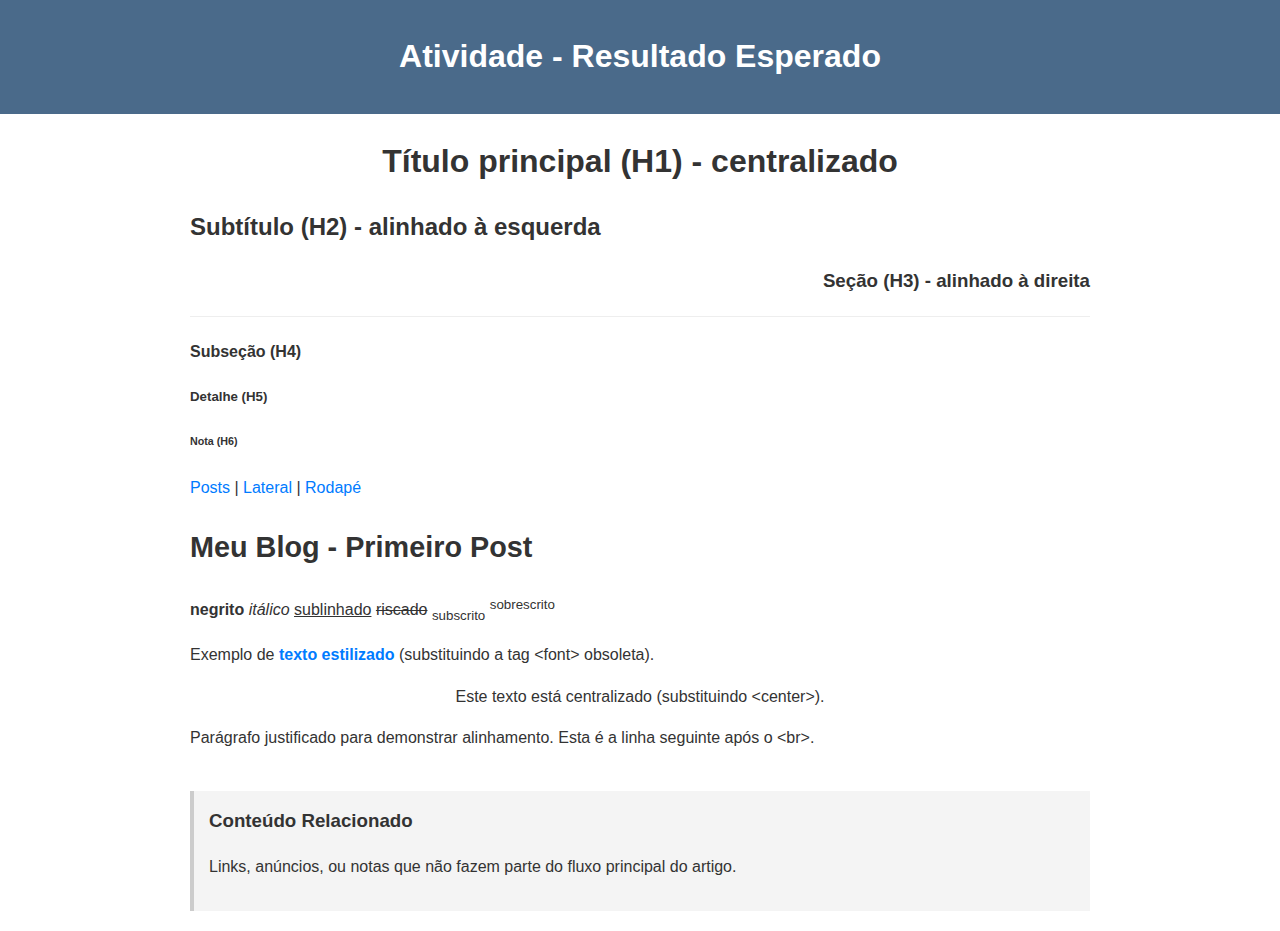
<file: Exercicio 4/index.html>
<!DOCTYPE html>

<html lang="pt-BR">

<head>
    <meta charset="UTF-8">

    <meta name="viewport" content="width=device-width, initial-scale=1.0">

    <title>Atividade - Resultado Esperado</title>

    <link rel="stylesheet" href="estilo.css">
</head>

<body>

    <header class="cabecalho-atividade">
        <h1>Atividade - Resultado Esperado</h1>
    </header>

    <main class="container">
        
        <h1 class="titulo-principal">Título principal (H1) - centralizado</h1>
        <h2 class="subtitulo">Subtítulo (H2) - alinhado à esquerda</h2>
        <h3 class="secao">Seção (H3) - alinhado à direita</h3>
        
        <hr>

        <h4>Subseção (H4)</h4>
        <h5>Detalhe (H5)</h5>
        <h6>Nota (H6)</h6>

        <nav>
            <a href="#">Posts</a> | 
            <a href="#">Lateral</a> | 
            <a href="#">Rodapé</a>
        </nav>

        <article class="post">
            <h2>Meu Blog - Primeiro Post</h2>

            <p>
                <strong>negrito</strong> <em>itálico</em>         <u>sublinhado</u>       <s>riscado</s>          <sub>subscrito</sub>    <sup>sobrescrito</sup>  </p>

            <p>
                Exemplo de <span class="texto-estilizado">texto estilizado</span> (substituindo a tag &lt;font&gt; obsoleta).
                </p>

            <p class="texto-centralizado">
                Este texto está centralizado (substituindo &lt;center&gt;).
            </p>

            <p class="paragrafo-justificado">
                Parágrafo justificado para demonstrar alinhamento.
                Esta é a linha seguinte após o &lt;br&gt;.<br> </p>
        </article>

        <aside class="conteudo-relacionado">
            <h3>Conteúdo Relacionado</h3>
            <p>
                Links, anúncios, ou notas que não fazem parte do fluxo principal do artigo.
            </p>
        </aside>

    </main> </body>
</html>
</file>
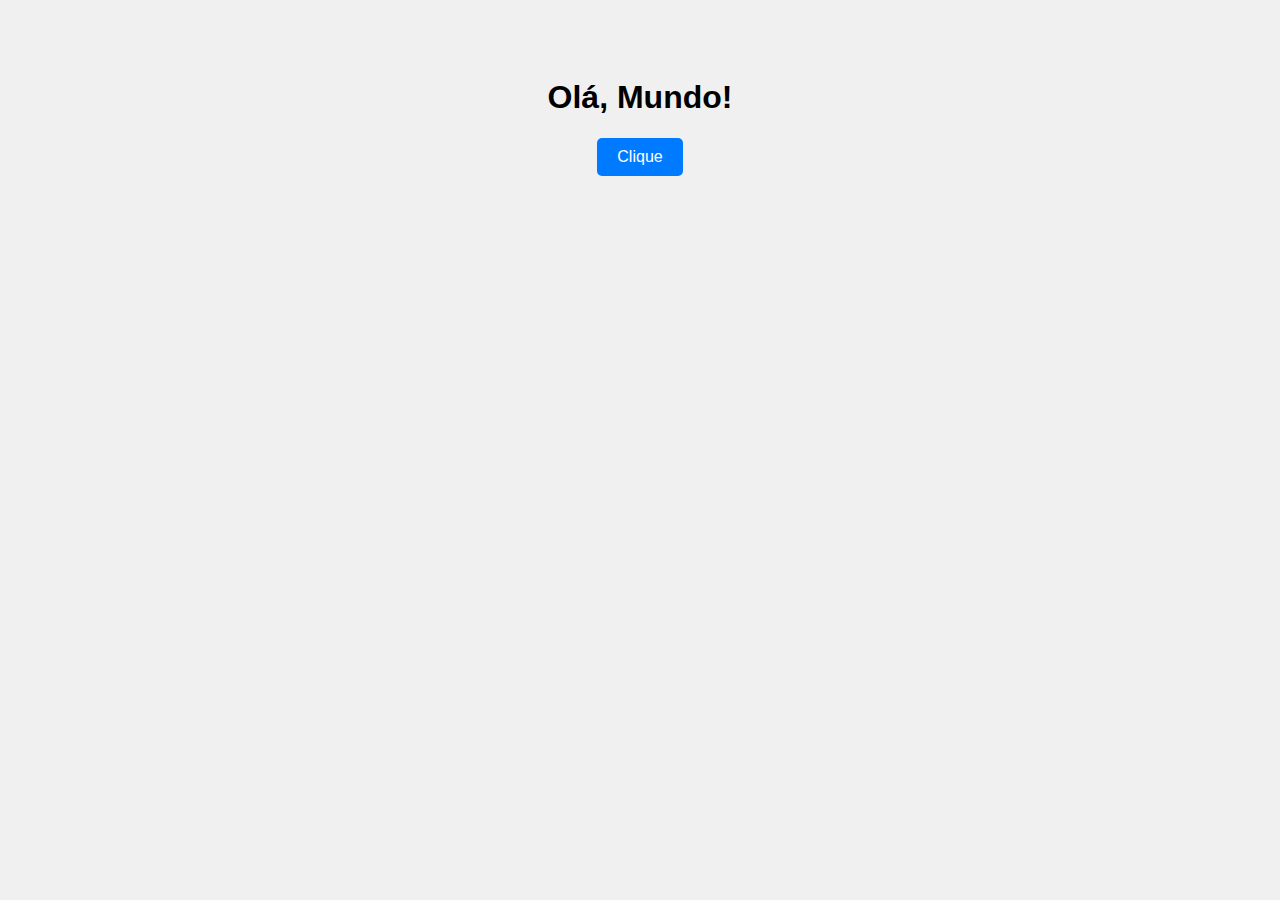
<file: Primeiro site/index.html>
<!DOCTYPE html>
<html lang="pt-BR">
<head>
    <meta charset="UTF-8">
    <title>Meu primeiro site</title>
    <link rel="stylesheet" href="style.css">
</head>
<body>
    <h1>Olá, Mundo!</h1>
    <button id="Botao">Clique</button>
    <script src="script.js"></script>
</body>
</html>
</file>
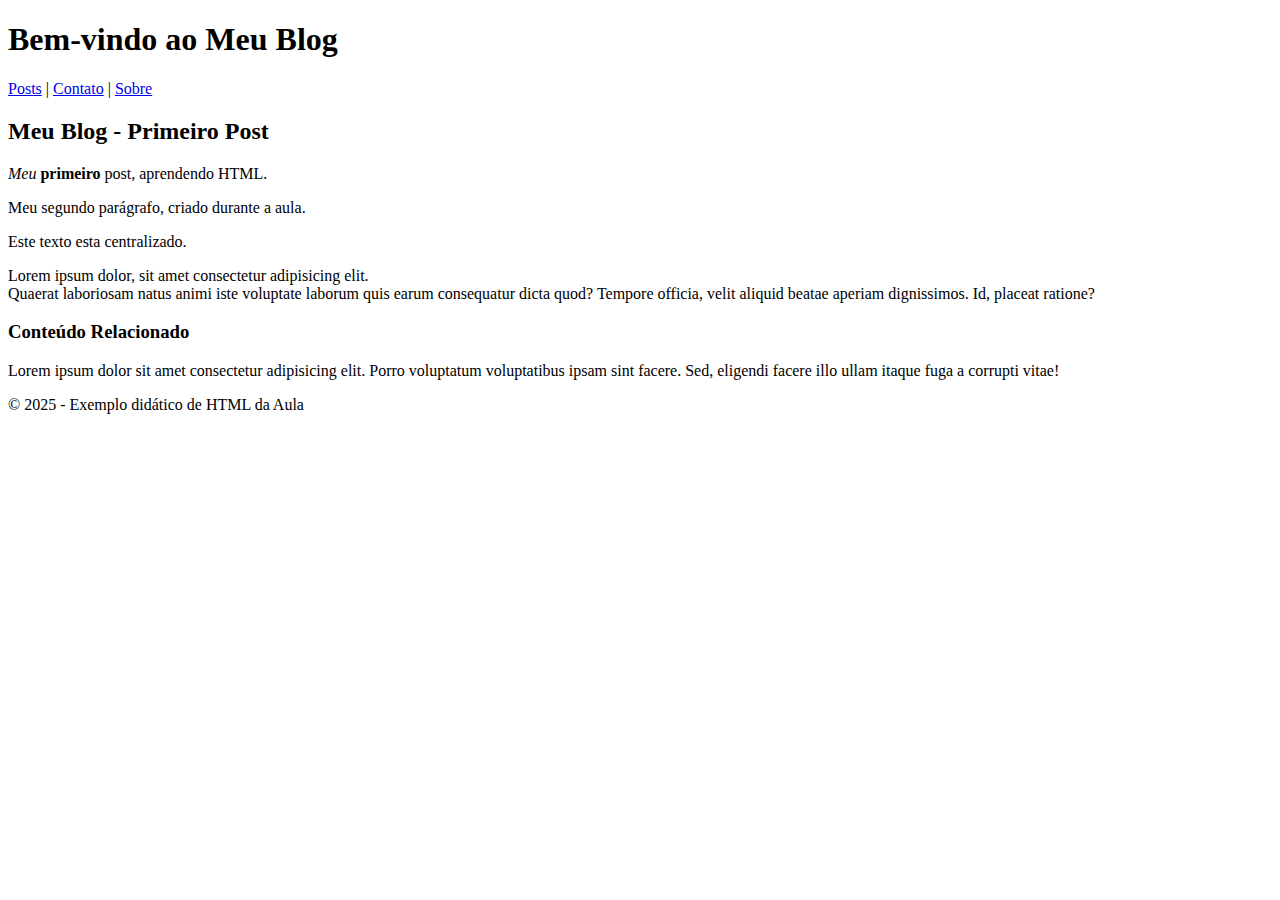
<file: Tarf/index.html>
<!DOCTYPE html>
<html lang="pt-BR">
    <head>
        <meta charset="utf-8">
        <title>Meu Primeiro Blog</title>
    </head>

    <body>
        
        <header>
            <h1 id="centralizado">Bem-vindo ao Meu Blog</h1>
            
            <nav>
                <p>
                    <a target="_blank" href="https://www.google.com">Posts</a> |
                    <a target="_blank" href="https://www.google.com">Contato</a> |
                    <a target="_blank" href="https://www.google.com">Sobre</a>
                </p>
            </nav>
        </header>

        <section id="posts">
            
            <article class="post">
                
                <header>
                    <h2>Meu Blog - Primeiro Post</h2>
                    <p id="sublinhado">
                        <em>Meu</em> <strong>primeiro</strong> post, aprendendo HTML.
                    </p>
                </header>
                
                <p id="estilo">
                    Meu segundo parágrafo, criado durante a aula.
                </p>
                <div class="center">
                    Este texto esta centralizado.
                </div>
                <p id="quebra_linha">
                    Lorem ipsum dolor, sit amet consectetur adipisicing elit. <br> Quaerat laboriosam natus animi iste voluptate laborum quis earum consequatur dicta quod? Tempore officia, velit aliquid beatae aperiam dignissimos. Id, placeat ratione?
                </p>
                
                <aside id="lateral">
                    <h3>Conteúdo Relacionado</h3>
                    <p>
                        Lorem ipsum dolor sit amet consectetur adipisicing elit. Porro voluptatum voluptatibus ipsam sint facere. Sed, eligendi facere illo ullam itaque fuga a corrupti vitae!
                    </p>
                </aside>

            </article> </section> <footer id="rodape">
            <p>
                &copy; 2025 - Exemplo didático de HTML da Aula
            </p>
        </footer>

    </body>
</html>
</file>
<file: Exercicio 4/estilo.css>
/* Este é o arquivo de estilos (estilos.css).
   As regras definidas aqui controlam a aparência de todos os elementos do arquivo index.html. */


/* --- SEÇÃO 1: ESTILOS GERAIS E LAYOUT --- */
/* Estas são regras base que se aplicam à página como um todo. */

/* O seletor 'body' aplica estilos a todo o corpo do documento. */
body {
    font-family: Arial, Helvetica, sans-serif; /* Define a família de fontes prioritárias. Se o Arial não estiver disponível, ele usa o Helvetica, etc. */
    line-height: 1.6;                          /* Aumenta o espaço entre as linhas de texto para melhor legibilidade. */
    color: #333;                               /* Define a cor padrão do texto para um cinza escuro. */
    margin: 0;                                 /* Remove a margem padrão do navegador. */
    padding: 0;                                /* Remove o espaçamento interno padrão do navegador. */
}

/* O seletor de classe '.container' estiliza qualquer elemento com class="container". */
.container {
    max-width: 900px; /* Impede que o conteúdo se estique demais em telas grandes. */
    margin: 20px auto; /* Define 20px de margem em cima/embaixo e 'auto' nas laterais, o que centraliza o bloco. */
    padding: 0 20px;   /* Adiciona um espaçamento interno nas laterais para o conteúdo não colar nas bordas. */
}

/* Estiliza o cabeçalho azul da atividade. */
.cabecalho-atividade {
    background-color: #4a6a8a; /* Define a cor de fundo. */
    color: white;              /* Define a cor do texto para branco. */
    padding: 10px 20px;        /* Adiciona espaçamento interno. */
    text-align: center;        /* Centraliza o texto do cabeçalho. */
}

/* Estiliza a tag <hr> (linha horizontal). */
hr {
    margin: 20px 0;      /* Adiciona espaço acima e abaixo da linha. */
    border: 0;           /* Remove a borda padrão. */
    border-top: 1px solid #eee; /* Cria uma nova borda superior fina e cinza claro. */
}


/* --- SEÇÃO 2: ESTILOS DE TEXTO E TÍTULOS --- */
/* Regras específicas para a aparência de textos, títulos e links. */

/* Estiliza o H1 para ficar centralizado. */
.titulo-principal {
    text-align: center;
}

/* Estiliza o H2 para ficar alinhado à esquerda (comportamento padrão, mas explícito aqui). */
.subtitulo {
    text-align: left;
}

/* Estiliza o H3 para ficar alinhado à direita. */
.secao {
    text-align: right;
}

/* Estiliza o bloco de navegação. */
nav {
    margin: 20px 0; /* Adiciona espaçamento vertical ao redor dos links. */
}

/* Estiliza as âncoras (links) dentro da navegação. */
nav a {
    color: #007BFF;       /* Define a cor do link para azul. */
    text-decoration: none; /* Remove o sublinhado padrão dos links. */
}

/* A pseudo-classe ':hover' aplica um estilo quando o mouse está sobre o link. */
nav a:hover {
    text-decoration: underline; /* Adiciona o sublinhado de volta quando o mouse passa por cima. */
}

/* Estiliza apenas os H2 que estão dentro de um elemento com a classe 'post'. */
.post h2 {
    font-size: 1.8em; /* Define um tamanho de fonte relativo (1.8 vezes o tamanho da fonte do elemento pai). */
}

/* Estiliza o <span> com a classe 'texto-estilizado'. */
.texto-estilizado {
    color: #007BFF;     /* Define a cor para azul. */
    font-weight: bold; /* Deixa o texto em negrito. */
}

/* Estiliza o parágrafo que deve ser centralizado. */
.texto-centralizado {
    text-align: center;
}

/* Estiliza o parágrafo que deve ter o alinhamento justificado. */
.paragrafo-justificado {
    text-align: justify; /* Alinha o texto nas margens esquerda e direita. */
}


/* --- SEÇÃO 3: ESTILOS DE COMPONENTES --- */
/* Regras para blocos específicos como a barra lateral. */

/* Estiliza o bloco <aside> para se destacar visualmente. */
.conteudo-relacionado {
    margin-top: 40px;            /* Adiciona um espaço maior acima dele, separando-o do artigo. */
    padding: 15px;               /* Adiciona espaçamento interno. */
    background-color: #f4f4f4;   /* Define uma cor de fundo cinza claro. */
    border-left: 4px solid #ccc; /* Adiciona uma borda cinza à esquerda para destaque. */
}

/* Estiliza o H3 que está dentro do 'conteudo-relacionado'. */
.conteudo-relacionado h3 {
    margin-top: 0; /* Remove a margem superior padrão do h3 para que ele fique alinhado ao topo do seu container. */
}
</file>
<file: Primeiro site/style.css>
body {
    font-family: Arial, sans-serif;
    background-color: #f0f0f0;
    text-align: center;
    padding: 50px;
}
button {
    padding: 10px 20px;
    background-color: #007BFF;
    border: none;
    color: white;
    font-size: 16px;
    border-radius: 5px;
}
button:hover{
    background-color: #0056b3;
}
</file>
